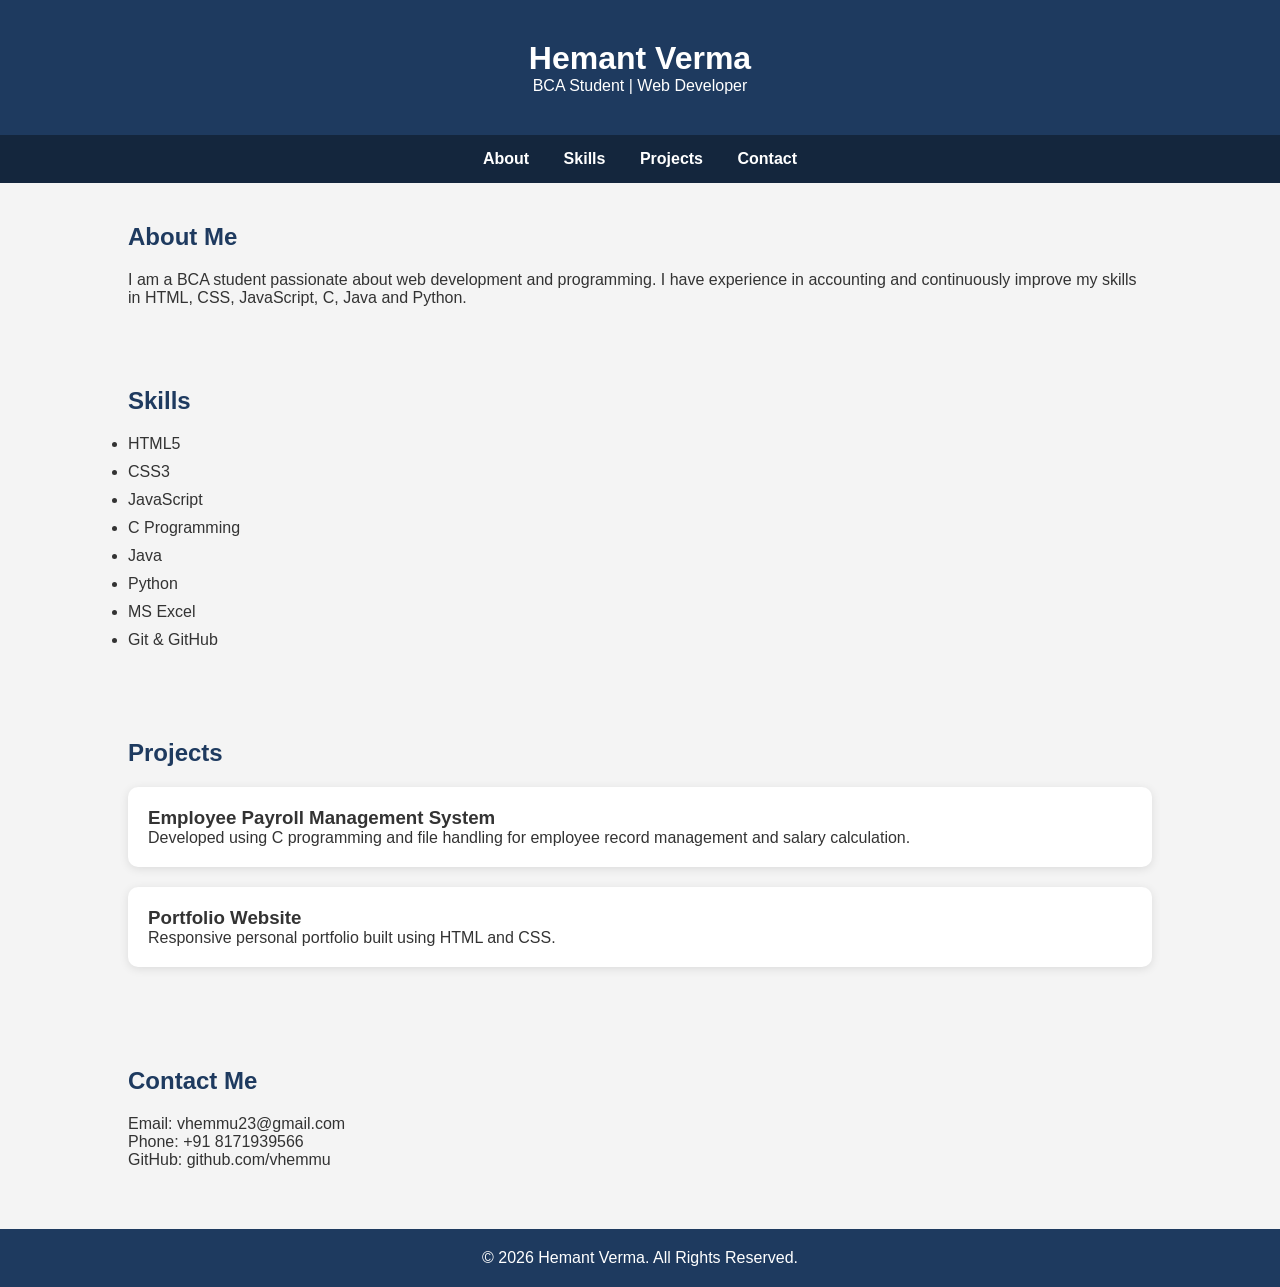
<file: index.html>
<!DOCTYPE html>
<html lang="en">
<head>
    <meta charset="UTF-8">
    <meta name="viewport" content="width=device-width, initial-scale=1.0">
    <title>Hemant Verma Portfolio</title>
    <link rel="stylesheet" href="style.css">
</head>
<body>

    <header>
        <h1>Hemant Verma</h1>
        <p>BCA Student | Web Developer</p>
    </header>

    <nav>
        <a href="#about">About</a>
        <a href="#skills">Skills</a>
        <a href="#projects">Projects</a>
        <a href="#contact">Contact</a>
    </nav>

    <section id="about">
        <h2>About Me</h2>
        <p>
            I am a BCA student passionate about web development and programming.
            I have experience in accounting and continuously improve my skills
            in HTML, CSS, JavaScript, C, Java and Python.
        </p>
    </section>

    <section id="skills">
        <h2>Skills</h2>
        <ul>
            <li>HTML5</li>
            <li>CSS3</li>
            <li>JavaScript</li>
            <li>C Programming</li>
            <li>Java</li>
            <li>Python</li>
            <li>MS Excel</li>
            <li>Git & GitHub</li>
        </ul>
    </section>

    <section id="projects">
        <h2>Projects</h2>

        <div class="card">
            <h3>Employee Payroll Management System</h3>
            <p>
                Developed using C programming and file handling for employee
                record management and salary calculation.
            </p>
        </div>

        <div class="card">
            <h3>Portfolio Website</h3>
            <p>
                Responsive personal portfolio built using HTML and CSS.
            </p>
        </div>
    </section>

    <section id="contact">
        <h2>Contact Me</h2>
        <p>Email: vhemmu23@gmail.com</p>
        <p>Phone: +91 8171939566</p>
        <p>GitHub: github.com/vhemmu</p>
    </section>

    <footer>
        <p>© 2026 Hemant Verma. All Rights Reserved.</p>
    </footer>

</body>
</html>
</file>
<file: style.css>
*{
    margin:0;
    padding:0;
    box-sizing:border-box;
    font-family:Arial, sans-serif;
}

body{
    background:#f4f4f4;
    color:#333;
}

header{
    background:#1e3a5f;
    color:white;
    text-align:center;
    padding:40px;
}

nav{
    background:#14263d;
    text-align:center;
    padding:15px;
}

nav a{
    color:white;
    text-decoration:none;
    margin:0 15px;
    font-weight:bold;
}

nav a:hover{
    color:#00c3ff;
}

section{
    padding:40px 10%;
}

h2{
    margin-bottom:20px;
    color:#1e3a5f;
}

ul li{
    margin:10px 0;
}

.card{
    background:white;
    padding:20px;
    margin-bottom:20px;
    border-radius:10px;
    box-shadow:0 2px 10px rgba(0,0,0,0.1);
}

footer{
    background:#1e3a5f;
    color:white;
    text-align:center;
    padding:20px;
    margin-top:20px;
}
</file>
<file: portpolio.css>
*{
    margin:0;
    padding:0;
    box-sizing:border-box;
    font-family:Arial, sans-serif;
}

body{
    background:#f4f4f4;
    color:#333;
}

header{
    background:#1e3a5f;
    color:white;
    text-align:center;
    padding:40px;
}

nav{
    background:#14263d;
    text-align:center;
    padding:15px;
}

nav a{
    color:white;
    text-decoration:none;
    margin:0 15px;
    font-weight:bold;
}

nav a:hover{
    color:#00c3ff;
}

section{
    padding:40px 10%;
}

h2{
    margin-bottom:20px;
    color:#1e3a5f;
}

ul li{
    margin:10px 0;
}

.card{
    background:white;
    padding:20px;
    margin-bottom:20px;
    border-radius:10px;
    box-shadow:0 2px 10px rgba(0,0,0,0.1);
}

footer{
    background:#1e3a5f;
    color:white;
    text-align:center;
    padding:20px;
    margin-top:20px;
}
</file>
